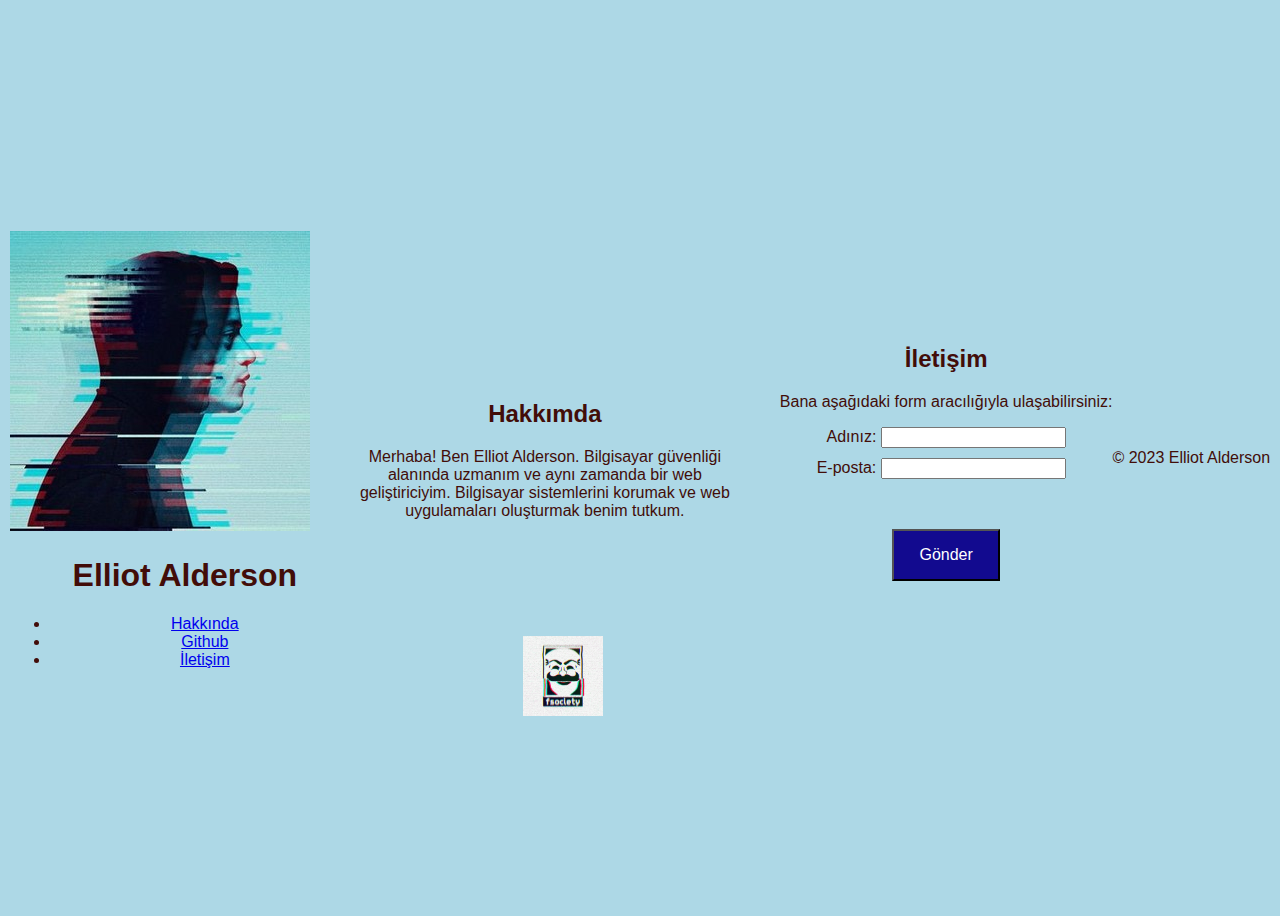
<file: index.html>
<!DOCTYPE html>
<html lang="tr">
<head>
    <meta charset="UTF-8">
    <meta name="viewport" content="width=device-width, initial-scale=1.0">
    <title>Elliot Alderson Portfolyosu</title>
    <link rel="stylesheet" href="styles.css">
</head>

<body>
    <header>
        <img src="ellio2.jpg" alt="Elliot Alderson">
        <h1>Elliot Alderson</h1>
        <nav>
            <ul>
                <li><a href="#about">Hakkında</a></li>
                <li><a href="https:/github.com/susukin0">Github</a></li>
                <li><a href="#contact">İletişim</a></li>
            </ul>
        </nav>
    </header>

    <section id="about">
        <h2>Hakkımda</h2>
        <p>Merhaba! Ben Elliot Alderson. Bilgisayar güvenliği alanında uzmanım ve aynı zamanda bir web geliştiriciyim. Bilgisayar sistemlerini korumak ve web uygulamaları oluşturmak benim tutkum.</p>
    </section>

    <section id="contact">
        <h2>İletişim</h2>
        <p>Bana aşağıdaki form aracılığıyla ulaşabilirsiniz:</p>
        <form action="submit_form.php" method="post">
            <label for="name">Adınız:</label>
            <input type="text" id="name" name="name" required><br>
            <label for="email">E-posta:</label>
            <input type="email" id="email" name="email" required><br>
            <input type="submit" value="Gönder">
        </form>
    </section>

    <footer>
        <p>&copy; 2023 Elliot Alderson</p>
    </footer>

<div class="gif-container">
	<img src="fsociety.gif" alt="Fuck Society">
</div>

</body>

</html>
</file>
<file: styles.css>
body {
    background-color: lightblue; /* background */
    color: #420d09; /* Tüm metinlerin rengini beyaz yapar */
    text-align: center; /* Metin ve nesneleri ortalar */
    font-family: 'Arial', sans-serif; /* Font ayarı */
    display: flex;
    justify-content: center;
    align-items: center;
    height: 100vh; /* Sayfa yüksekliği ekran yüksekliği kadar olacak */
    overflow: hidden; /* Taşan içerikleri gizler */
    animation: glitch-animation 1s infinite;
    animation: glow-animation 1s infinite;
}
#about {
    max-width: 370px;	   	
    margin-right: 50px;
}

input[type="submit"] {
    margin-top: 40px; /* bosluk yukardan */
    background-color: #120a8f; /* Arka plan rengi */
    color: #fff; /* Metin rengi */
    padding: 15px 25px; /* Buton içeriği ile kenarlık arasındaki mesafe */
    cursor: pointer; /* Üzerine geldiğinde imleç tipi */
    font-size: 16px; /* Yazı tipi boyutu */	
    margin-bottom: 10px; /* bosluk alttan */
}
input[type="email"] {
	margin-top: 10px; 
	margin-right: 10px; /* sagdan bosluk */
	margin-bottom: 10px;
}	
img {
    margin-right: 50px;  
    max-width: 100%; /* Resimlerin ekrana sığması için */
    height: auto; /* Orantılı bir şekilde boyutlandırma yapar */
} 
.gif-container {
	position: fixed;
	bottom: 20%;	
	left: 44%;
        transform: translateX(-50%);
	max-width: 80px;
	width: 100%;
}	

@keyframes glitch-animation {
    0%, 100% {
        transform: translate(0);
    }
    25% {
        transform: translate(4px, -4px);
    }
    50% {
        transform: translate(-2px, 2px);
    }
    75% {
        transform: translate(-4px, 2px);
    }	
	
}
@keyframes glow-animation {
    0%, 100% {
        opacity: 0.5;
    }
    50% {
        opacity: 1;
    }
}
</file>
